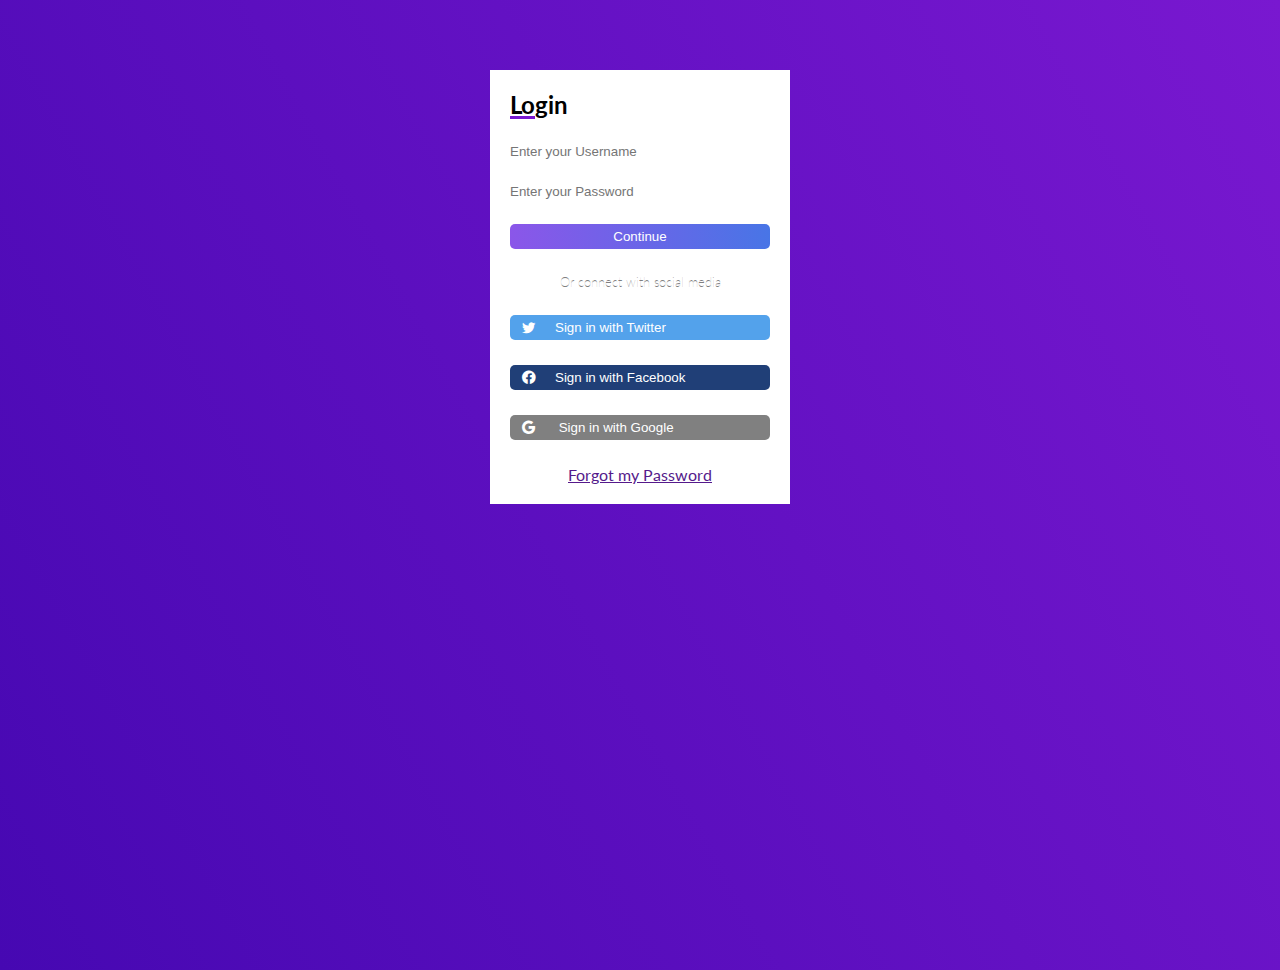
<file: index2.html>
<!DOCTYPE html>
<html lang="en">
 <head>
    <meta charset="UTF-8">
    <meta http-equiv="X-UA-Compatible" content="IE=edge">
    <meta name="viewport" content="width=device-width, initial-scale=1.0">
    <title>Document</title>
    <link rel="preconnect" href="https://fonts.googleapis.com">
    <link rel="preconnect" href="https://fonts.gstatic.com" crossorigin>
    <link rel="preconnect" href="https://fonts.googleapis.com">
    <link rel="preconnect" href="https://fonts.gstatic.com" crossorigin>
    <link href="https://fonts.googleapis.com/css2?family=Lato&display=swap" rel="stylesheet">
    <link rel="stylesheet" href="./style2.css">
    <link rel="stylesheet" href="https://cdn.jsdelivr.net/npm/bootstrap-icons@1.10.3/font/bootstrap-icons.css">
 </head>
  <body>
    <form class="form">
        <h2><span class="subrayado">Lo</span>gin</h2>
        <input type="text" class="input" placeholder="Enter your Username">
        <input type="password" class="input" placeholder="Enter your Password">
        <button class="boton1">Continue</button>
        <h4>Or connect with social media</h4>
        <button class="boton2"><i class="bi bi-twitter icon-1"></i>Sign in with Twitter</button>
        <button class="boton3"><i class="bi bi-facebook icon-1"></i>Sign in with Facebook</button>
        <button class="boton4"><i class="bi bi-google icon-1"></i> Sign in with Google</button> 
        <a href="">Forgot my Password</a>
    </form>
  </body>
</html>
</file>
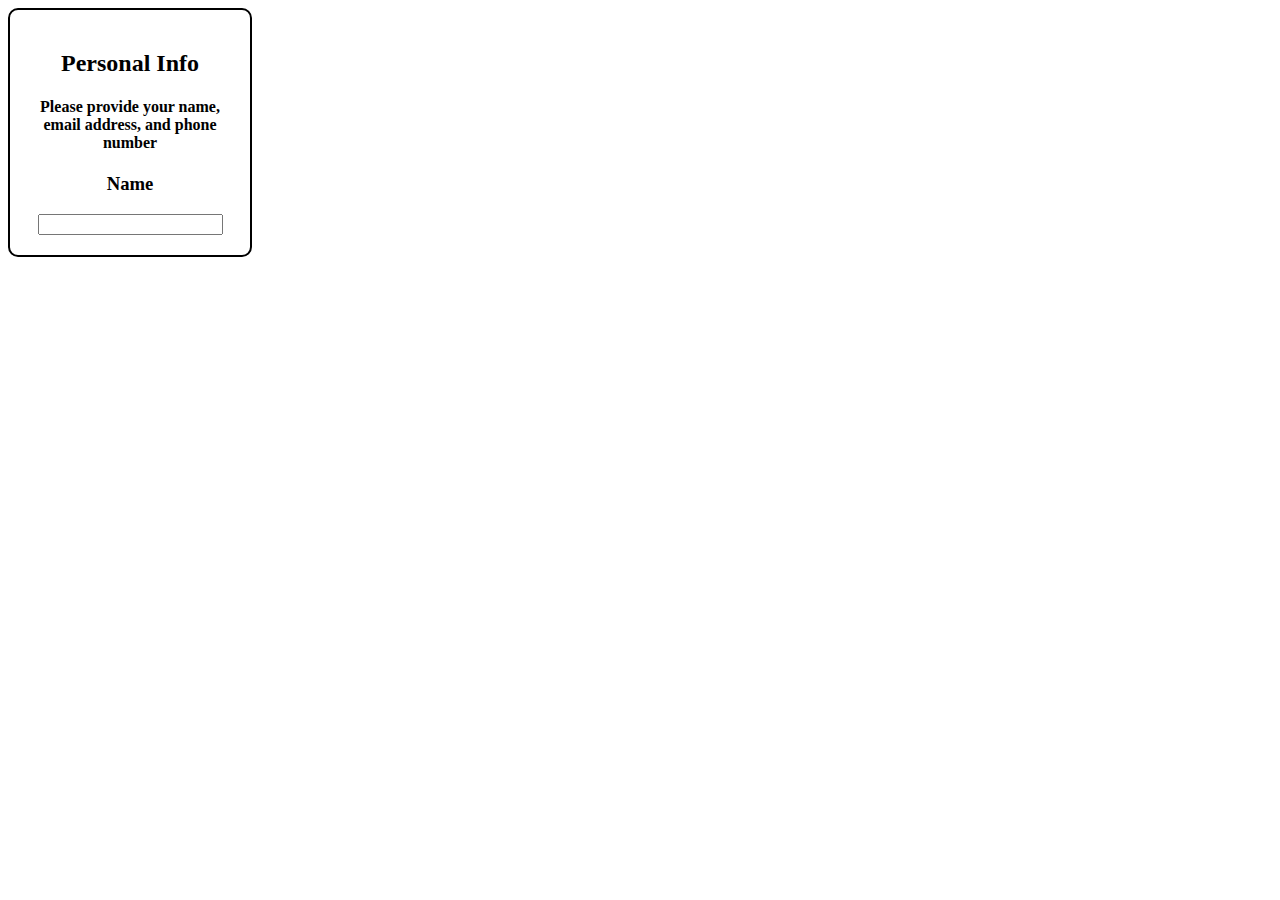
<file: index5.html>
<!DOCTYPE html>
<html lang="en">
<head>
    <meta charset="UTF-8">
    <meta http-equiv="X-UA-Compatible" content="IE=edge">
    <meta name="viewport" content="width=device-width, initial-scale=1.0">
    <link rel="stylesheet" href="./style5.css">
    <title>Document</title>
</head>
<body>
    <div class="cuestionario">
        <h2>Personal Info</h2>
        <h4>Please provide your name, email address, and phone number</h4>
        <h3>Name</h3>
         <input type="text">
    </div>
</body>
</html>
</file>
<file: style2.css>
*{
    padding: 0;
    margin: 0;
    box-sizing: border-box;
}

body{
    background: rgb(70,8,178);
    background: linear-gradient(61deg, rgba(70,8,178,1) 0%, rgba(121,24,208,1) 100%);
    min-height: 100vh;
}

.form{
    width: 300px;
    border: 2px none;
    padding: 20px;
    background: white;
    margin-top: 200px;
    font-family: 'Lato', sans-serif;
    display: flex;
    flex-direction: column;
    margin: 70px auto;
    gap: 25px;
}

.boton1{
    background: rgb(139,86,233);
    background: linear-gradient(87deg, rgba(139,86,233,1) 0%, rgba(72,117,230,1) 100%);
    border: none;
    color: white;
    padding: 5px;
    border-radius: 5px;
}

.boton2{
    background-color: #53A2EB;
    border: none;
    color: white;
    padding: 5px 12px;
    text-align: start;
    border-radius: 5px;
}

.boton3{
    background-color: #203F77;
    border: none;
    color: white;
    padding: 5px 12px;
    text-align: start;
    border-radius: 5px;
}

.boton4{
    background: #808080;
    border: none;
    color: white;
    padding: 5px 12px;
    text-align: start;
    border-radius: 5px;
}

input{
    border: none;
}

h4{
    text-align: center;
    color: #808080;
    font-size: 13px;
    font-weight: 100;
}

a{
    text-align: center;
}

.icon-1{
    margin-right: 20px;
}

.subrayado{
    text-decoration: underline #7918d0 3px;
}
</file>
<file: style5.css>
.cuestionario{
    width: 200px;
    text-align: center;
    border-radius: 10px;
    border: 2px solid;
    padding: 20px;
}
</file>
